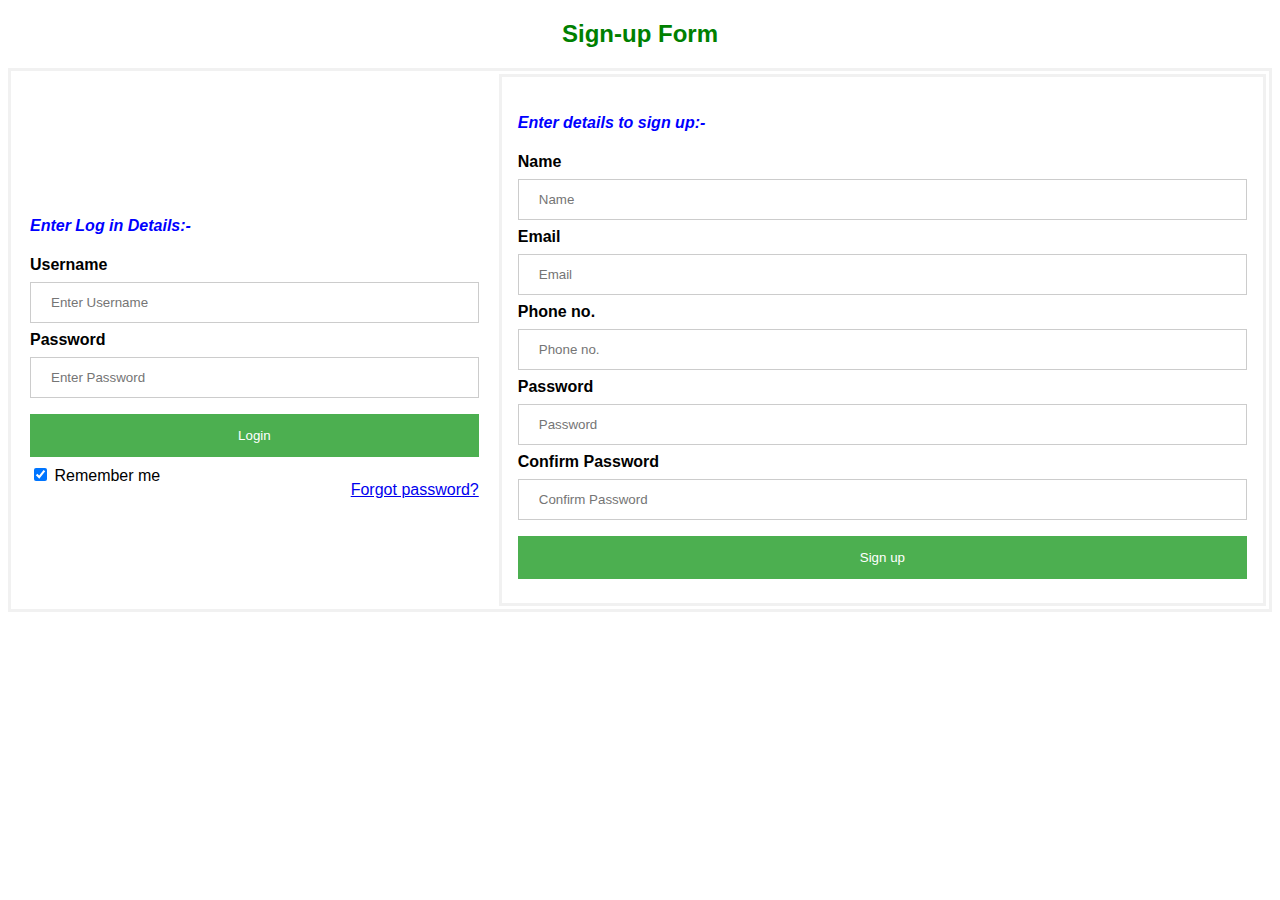
<file: media/files/login.html>
<!DOCTYPE html>
<html>
<head>
  <meta name="viewport"
  content="width=device-width,initial-scale=1">
  <style>
  body{font-family: Arial, Helvetica, sans-serif;}
  form {border: 3px solid #f1f1f1;}

  input[type=text],
  input[type=password]
  {
    width: 100%;
    padding: 12px 20px;
    margin: 8px 0;
    display: inline-block;
    border: 1px solid #ccc;
    box-sizing: border-box;
  }

  button {
    background-color: #4CAF50;
    color: white;
    padding: 14px 20px;
    margin:8px 0;
    border: none;
    cursor: pointer;
    width: 100%;
  }
  button:hover {
    opacity: 0.8;
  }
  .cancelbtn{
    width: auto;
    padding: 10px 18px;
    background-color: #f44336;
  }
  .imgcontainer {
    text-align: center;
    margin: 24px 0 12px 0;
    position: relative;
  }
  img.avatar {
    width: 40%;
    border-radius: 50%;
  }
  .container {
    padding: 16px
  }
  span.psw {
    float: right;
    padding-top: 16px;
  }
  </style>
<title>
Login
</title>
</head>
<body>

<h2 style="text-align:center;color:green"> Sign-up Form</h2>

<div id="id01">

  <form >
<table>
<tr>
<td>
    <div class="container">
	<h4 Style="color:blue"><i>Enter Log in Details:-</i></h4>
      <label for="uname"><b>Username</b></label>
      <input type="text" placeholder="Enter Username" name="uname" required>

      <label for="psw"><b>Password</b></label>
      <input type="password" placeholder="Enter Password" name="psw" required>

      <button type="submit">Login</button>
      <label>
        <input type="checkbox" checked="checked" name="remember"> Remember me
      </label>

      <span class="psw"><a href="#">Forgot password?</a></span>
	   </div>
	   </form>
	</td>
	<td>
	<form>
    <div class="container">
	<h4 Style="color:blue"><b><i>Enter details to sign up:-</i></b></h4>
       <label for="name"><b>Name</b></label>
      <input type="text" placeholder="Name" name="name" required>
      <label for="email"><b>Email</b></label>
      <input type="text" placeholder="Email" name="email" required>
	  <label for="phone"><b>Phone no.</b></label>
      <input type="text" placeholder="Phone no." name="phone" required>
      <label for="pas"><b>Password</b></label>
      <input type="Password" placeholder="Password" id="pas" name="pas" required>
	  <label for="cpas"><b>Confirm Password</b></label>
      <input type="Password" placeholder="Confirm Password" id="cpas" name="cpas" required>
	  <button type="submit" onclick="return Validate()">Sign up</button>
    </div>

	  </td>
</tr>
</table>
</div>
<script type="text/javascript">
    function Validate() {
        var password = document.getElementById("pas").value;
        var confirmPassword = document.getElementById("cpas").value;
        if (password != confirmPassword) {
            alert("Passwords do not match.");
            return false;
        }
        return true;
    }
</script>
</body>
</html>
</file>
